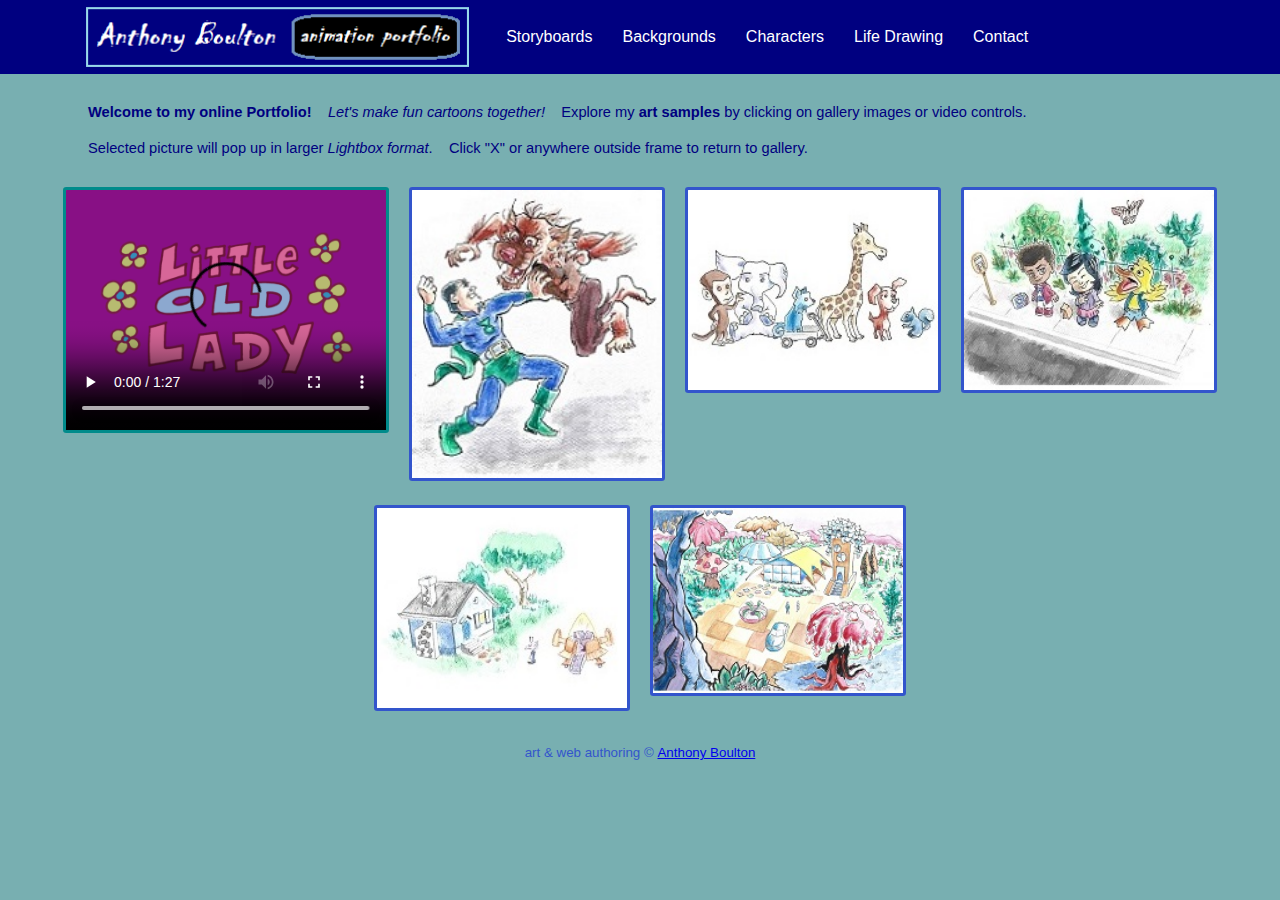
<file: index.html>
<!DOCTYPE html>
<html lang="en">
<head>

<!-- ******************************************************************** -->
<!-- ***********  C O N T E N T   C L A S S I F I C A T I O N  ********** -->
<!-- ******************************************************************** -->

	<title>Anthony Boulton - Animation Portfolio</title>

	<meta charset="utf-8"/>
	<meta http-equiv="X-UA-Compatible" content="IE=edge">
	<meta name="viewport" content="width=device-width, initial-scale=1.0">
	<META NAME="description" CONTENT="Animation Portfolio of Anthony Boulton">
	<META NAME="keywords" CONTENT="Portfolio, Animation">
	<META="robots" CONTENT="index,nofollow">

<!-- ******************************************************************** -->
<!-- *************  C A S C A D I N G   S T Y L E S H E E T  ************ -->
<!-- ******************************************************************** -->
	<link href="css/agb.css" rel="stylesheet" type="text/css">

<!-- ******************************************************************** -->
<!-- **************  L I G H T B O X 2   L I B R A R I E S  ************* -->
<!-- ******************************************************************** -->
	<link href="css/lightbox.min.css" rel="stylesheet" type="text/css">

</head>

<!--<a name="top"></a>-->

<!-- ******************************************************************** -->
<!-- *****************************  M E N U  **************************** -->
<!-- ******************************************************************** -->

<body>
	<!-- burger button for mobile screen header -->
	<!--
	<div class="mobile-menu-btn">
		<img src="menu/menu-burger.png" alt="Mobile Menu Button">
	</div>
	-->
	<div class="mobile-menu">
		<div class="mobile-menu-logo" >
			<a href="index.html">
				<img src="menu/agb_logo_3000.png" alt="Animation Portfolio of Anthony Boulton">
			</a>
		</div>
		<!-- 
		<div class="mobile-menu-btn">
			<img src="menu/menu-burger.png" alt="Mobile Menu Button">
		</div>
		-->
		<!-- prepare mobile header for toggle animation (see file 'agb.css') -->
		<div class="mobile-toggle">
			<span class="mobile-bar"></span>
			<span class="mobile-bar"></span>
			<span class="mobile-bar"></span>
		</div>
	</div>

	<!-- regular website header -->
	<header class="header-main">
		<nav>
			<!-- separate logo from navigation menu so can isolate for mobile screen coding -->
			<div class="logo" >
				<a href="#">
					<img src="menu/agb_logo_3000.png" alt="Animation Portfolio of Anthony Boulton">
				</a>					
			</div>
			<!-- unordered list for navigation menu using CSS -->
			<ul>			
				<li><a href="stryb.html">Storyboards</a></li>
				<li><a href="bckgd.html">Backgrounds</a></li>
				<li><a href="chard.html">Characters</a></li>
				<li><a href="lifed.html">Life Drawing</a></li>				
				<li><a href="cntct.html">Contact</a></li>
				<!-- *** online tutor, Dani Krossing, uses dropdown menu under one nav item "gallery" -->
				<!-- *** go see Youtube video: "Easy Responsive Dropdown Navigation for Beginners with HTML & CSS" -->
			</ul>
		</nav>
		<!--<div class="header-main-sm"></div>  social media section -->
	</header>

<!-- 123456789012345678901234567890123**321098765432109876543210987654321 -->
<!-- ******************************************************************** -->
<!-- **************  P O R T F O L I O   D I R E C T I O N  ************* -->
<!-- ******************************************************************** -->

	<!-- Blurb -->
	<section class="section-body">		
		<h4>
			Welcome to my online Portfolio!
			&nbsp;&nbsp;
			<i class="tilt-face">Let's make fun cartoons together!</i>
			&nbsp;&nbsp;
			<i class="norm-face">Explore my <b>art samples</b> by clicking on gallery images or video controls.</i>
		</h4>		
		<!--
		<table>
			<tr>
				<td class="bold-face">
					Welcome to my online Portfolio!
				</td>
				<td class="norm-face">
					Explore my samples by clicking on gallery images.
				</td>
			</tr>
			<tr>			
				<td class="norm-face">
					Selected picture will pop up in larger Lightbox format.
					&nbsp;&nbsp;
				</td>
				<td class="norm-face">
					Click outside frame to return to gallery.
					&nbsp;&nbsp;
				</td>					
				<td class="tilt-face">
					Let's make fun cartoons together!
				</td>
			</tr>
		</table>
		-->
		<p>		
			Selected picture will pop up in larger <i>Lightbox format</i>.
			&nbsp;&nbsp;			
			Click "X" or anywhere outside frame to return to gallery.
			&nbsp;&nbsp;
		</p>
		<!-- <br> -->
	</section>	

<!-- ******************************************************************** -->
<!-- ********************  I M A G E   G A L L E R Y  ******************* -->
<!-- ******************************************************************** -->  

<!-- Main Gallery -->	
	<div class="container">
		<div class="gallery">
			<!-- autoplay mute -->
			<!--   <source src="videos/lolcmpr.webm" type="video/webm"> -->
			<!--    "videos/lolcmpr2.mp4" is compressed 480x360 file -->
			<!--   <source src="videos/lolcmpr.mp4" type="video/mp4"> -->
			<!-- <a href="videos/lolcmpr.mp4">Download the video</a> instead. -->
			<!-- M4V file duplicates MP4 file;  code hack for Apple iPAD; videos/lolcmpr2.m4v" type="video/x-m4v -->
			<!-- cmpr3 is HVEC libx265; iPAD -->
			<video class="cartoon" width="320" height="240" playsinline controls="true" poster="videos/loltitle.png">
				<source src="videos/lolcmpr3.mp4" type="video/mp4">
				<source src="videos/lolcmpr2.mp4" type="video/mp4">
				Your browser does not support HTML5 video.  				
			</video>
			<a href="art/hvw_fc.jpg" data-lightbox="artwork" data-title="superhero vs werewolf"><img src="art/hvw_sm_fc.jpg" alt="superhero vs werewolf"></a>			
			<a href="art/zoo_fc.jpg" data-lightbox="artwork" data-title="cute animals"><img src="art/zoo_sm_fc.jpg" alt="cute animals"></a>
			<a href="art/sks_fc.jpg" data-lightbox="artwork" data-title="school bus stop"><img src="art/sks_sm_fc.jpg"></a>
			<a href="art/ufo_fc.jpg" data-lightbox="artwork" data-title="ufo on front lawn"><img src="art/ufo_sm_fc.jpg" alt="ufo on front lawn"></a>
			<!-- <a href="art/vif_bw.jpg" data-lightbox="artwork" data-title="village in forest B&W"><img src="art/vif_sm_bw.jpg" alt="village in forest B&W"></a> -->
			<a href="art/vif_fc.jpg" data-lightbox="artwork" data-title="village in forest"><img src="art/vif_sm_fc.jpg" alt="village in forest"></a>
			<!-- <a href="art/fcs_bw.jpg" data-lightbox="artwork" data-title="future cityscape"><img src="art/fcs_sm_bw.jpg" alt="future cityscape"></a> -->			
		</div>
	</div>


<!-- ******************************************************************** -->
<!-- *************************  C R E D I T S  ************************** -->
<!-- ******************************************************************** -->

<!-- <br> -->
<footer>
	<p id="cByline">
		art & web authoring &copy;
		<a href="cntct.html">Anthony Boulton</a>
	</p>
</footer>

<!-- 123456789012345678901234567890123**321098765432109876543210987654321 -->
<!-- ******************************************************************** -->
<!-- ******  O V E R R I D E   L I G H T B O X 2  D E F A U L T S  ****** -->
<!-- ******************************************************************** -->
	
	<script src="js/lightbox-plus-jquery.min.js" >
			lightbox.option({
				'positionFromTop': 200,
				'wrapAround': true,
				'disableScrolling': true
			})
	</script>

<!-- ******************************************************************** -->
<!-- *******  M O B I L E   N A V I G A T I O N   H A N D L I N G  ****** -->
<!-- ******************************************************************** -->
 
	<script src="js/mobile-nav.js" ></script>

</body>

</html>
</file>
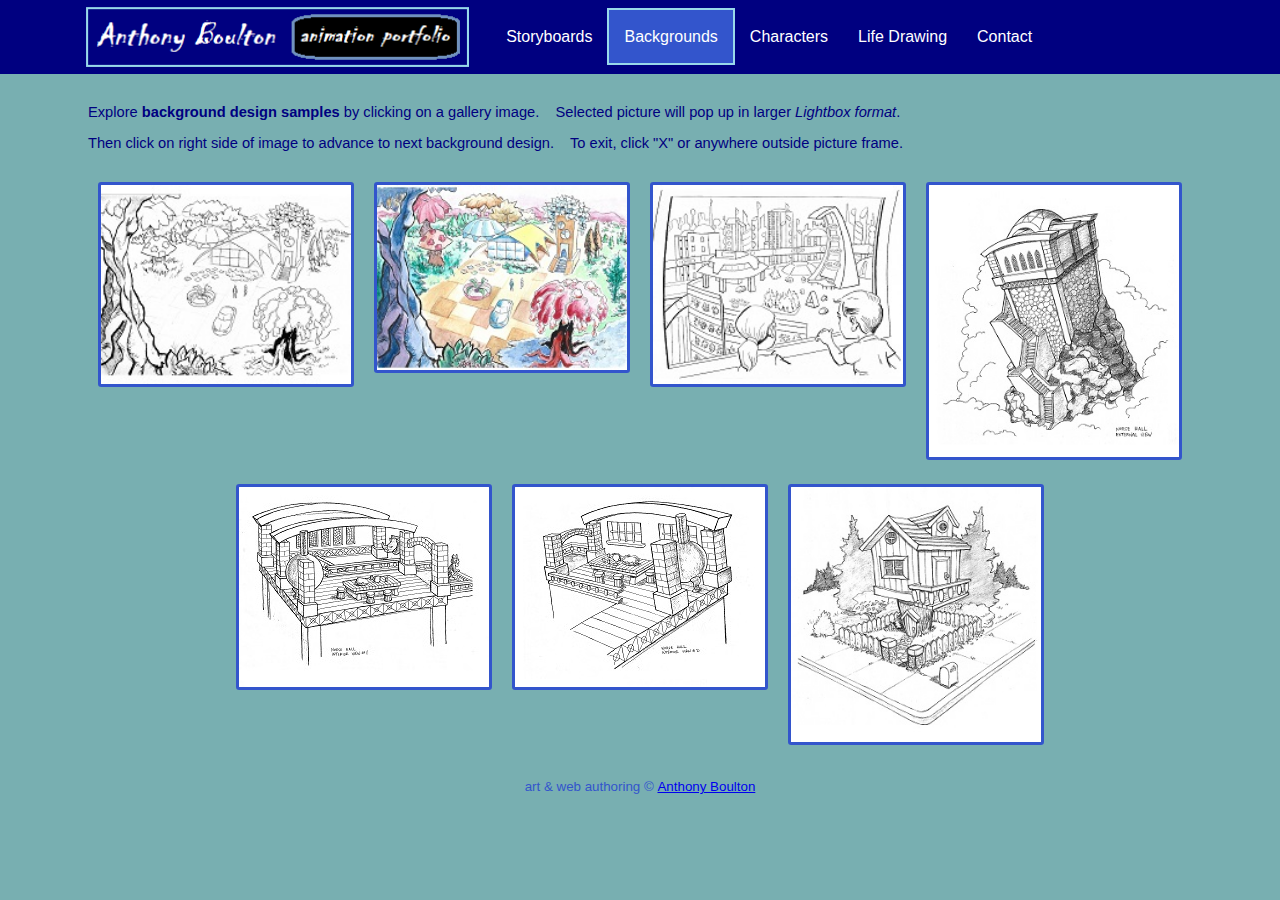
<file: bckgd.html>
<!DOCTYPE html><html lang="en">

<head>

<!-- ******************************************************************** -->
<!-- ***********  C O N T E N T   C L A S S I F I C A T I O N  ********** -->
<!-- ******************************************************************** -->

<title>Anthony Boulton - Background Designs</title>

	<meta charset="utf-8"/>
	<meta http-equiv="X-UA-Compatible" content="IE=edge">
	<meta name="viewport" content="width=device-width, initial-scale=1.0">
	<META NAME="description" CONTENT="Background Designs of Anthony Boulton">
	<META NAME="keywords" CONTENT="Portfolio, Background Designs">
	<META="robots" CONTENT="index,nofollow">

<!-- ******************************************************************** -->
<!-- *************  C A S C A D I N G   S T Y L E S H E E T  ************ -->
<!-- ******************************************************************** -->
	<link href="css/agb.css" rel="stylesheet" type="text/css">

<!-- ******************************************************************** -->
<!-- **************  L I G H T B O X 2   L I B R A R I E S  ************* -->
<!-- ******************************************************************** -->
	<link href="css/lightbox.min.css" rel="stylesheet" type="text/css">

<!--<a name="top"></a>-->

<!-- ******************************************************************** -->
<!-- *****************************  M E N U  **************************** -->
<!-- ******************************************************************** -->

<body>
	<!-- burger button for mobile screen header -->
	<!--
	<div class="mobile-menu-btn">
		<img src="menu/menu-burger.png" alt="Mobile Menu Button">
	</div>
	-->
	<div class="mobile-menu">
		<div class="mobile-menu-logo" >
			<a href="index.html">
				<img src="menu/agb_logo_3000.png" alt="Animation Portfolio of Anthony Boulton">
			</a>
		</div>
		<!-- 
		<div class="mobile-menu-btn">
			<img src="menu/menu-burger.png" alt="Mobile Menu Button">
		</div>
		-->
		<!-- prepare mobile header for toggle animation (see file 'agb.css') -->
		<div class="mobile-toggle">
			<span class="mobile-bar"></span>
			<span class="mobile-bar"></span>
			<span class="mobile-bar"></span>
		</div>
	</div>

	<!-- regular website header -->
	<header class="header-main">
		<nav>
			<!-- separate logo from navigation menu so can isolate for mobile screen coding -->
			<div class="logo" >
				<a href="index.html">
					<img src="menu/agb_logo_3000.png" alt="Animation Portfolio of Anthony Boulton">
				</a>					
			</div>
			<!-- unordered list for navigation menu using CSS -->
			<ul>			
				<li><a href="stryb.html">Storyboards</a></li>
				<li><a id="HomeLink" href="bckgd.html">Backgrounds</a></li>
				<li><a href="chard.html">Characters</a></li>
				<li><a href="lifed.html">Life Drawing</a></li>				
				<li><a href="cntct.html">Contact</a></li>
				<!-- *** online tutor, Dani Krossing, uses dropdown menu under one nav item "gallery" -->
				<!-- *** go see Youtube video: "Easy Responsive Dropdown Navigation for Beginners with HTML & CSS" -->
			</ul>
		</nav>
		<!--<div class="header-main-sm"></div>  social media section -->
	</header>

<!-- 123456789012345678901234567890123**321098765432109876543210987654321 -->
<!-- ******************************************************************** -->
<!-- **************  B A C K G R O U N D   D E S I G N S   ************** -->
<!-- ******************************************************************** -->

	<!-- Blurb -->
	<section class="section-body">	
		<p>
			Explore <b>background design samples</b> by clicking on a gallery image.
			&nbsp;&nbsp;
			Selected picture will pop up in larger <i>Lightbox format</i>.
		</p>
		<p>
			Then click on right side of image to advance to next background design.
			&nbsp;&nbsp;
			To exit, click "X" or anywhere outside picture frame.
		</p>
		<!-- <br> -->
	</section>		

<!-- ******************************************************************** -->
<!-- ********************  I M A G E   G A L L E R Y  ******************* -->
<!-- ******************************************************************** -->  
<!--<table>-->
<!-- PUT IN ARTTYPE DIV CLASS -->

<section>
	<div class="container">
		<div class="gallery">
			<a href="art/vif_bw.jpg" data-lightbox="artwork" data-title="village in forest B&W"><img src="art/vif_sm_bw.jpg" alt="village in forest B&W"></a>
			<a href="art/vif_fc.jpg" data-lightbox="artwork" data-title="village in forest"><img src="art/vif_sm_fc.jpg" alt="village in forest"></a>
			<a href="art/fcs_bw.jpg" data-lightbox="artwork" data-title="future cityscape"><img src="art/fcs_sm_bw.jpg" alt="future cityscape"></a>
			<a href="art/nhe_bw.jpg" data-lightbox="artwork" data-title="norse hall exterior"><img src="art/nhe_sm_bw.jpg" alt="norse hall exterior"></a>
			<a href="art/ni1_bw.jpg" data-lightbox="artwork" data-title="norse hall interior 1"><img src="art/ni1_sm_bw.jpg" alt="norse hall interior 1"></a>
			<a href="art/ni2_bw.jpg" data-lightbox="artwork" data-title="norse hall interior 2"><img src="art/ni2_sm_bw.jpg" alt="norse hall interior 2"></a>			
			<a href="art/bth_bw.jpg" data-lightbox="artwork" data-title="treehouse exterior"><img src="art/bth_sm_bw.jpg" alt="treehouse exterior"></a>
		  <!--
			<a href="art/ri1_bw.jpg" data-lightbox="artwork" data-title="office interior 1"><img src="art/ri1_sm_bw.jpg" alt="office interior 1"></a>
			<a href="art/ri2_bw.jpg" data-lightbox="artwork" data-title="office interior 2"><img src="art/ri2_sm_bw.jpg" alt="office interior 2"></a>
		  -->
		</div>
	</div>
</section>

<!-- ******************************************************************** -->
<!-- *************************  C R E D I T S  ************************** -->
<!-- ******************************************************************** -->

<!-- <br> -->
<footer>
	<p id="cByline">
		art & web authoring &copy;
		<a href="cntct.html">Anthony Boulton</a>
	</p>
</footer>
	
<!-- 123456789012345678901234567890123**321098765432109876543210987654321 -->	
<!-- ******************************************************************** -->
<!-- ******  O V E R R I D E   L I G H T B O X 2  D E F A U L T S  ****** -->
<!-- ******************************************************************** -->

	<script src="js/lightbox-plus-jquery.min.js" >
			lightbox.option({
				'positionFromTop': 200,
				'wrapAround': true,
				'disableScrolling': true
			})
	</script>

<!-- ******************************************************************** -->
<!-- *******  M O B I L E   N A V I G A T I O N   H A N D L I N G  ****** -->
<!-- ******************************************************************** -->

	<script src="js/mobile-nav.js" ></script>

</body>
	
</html>
</file>
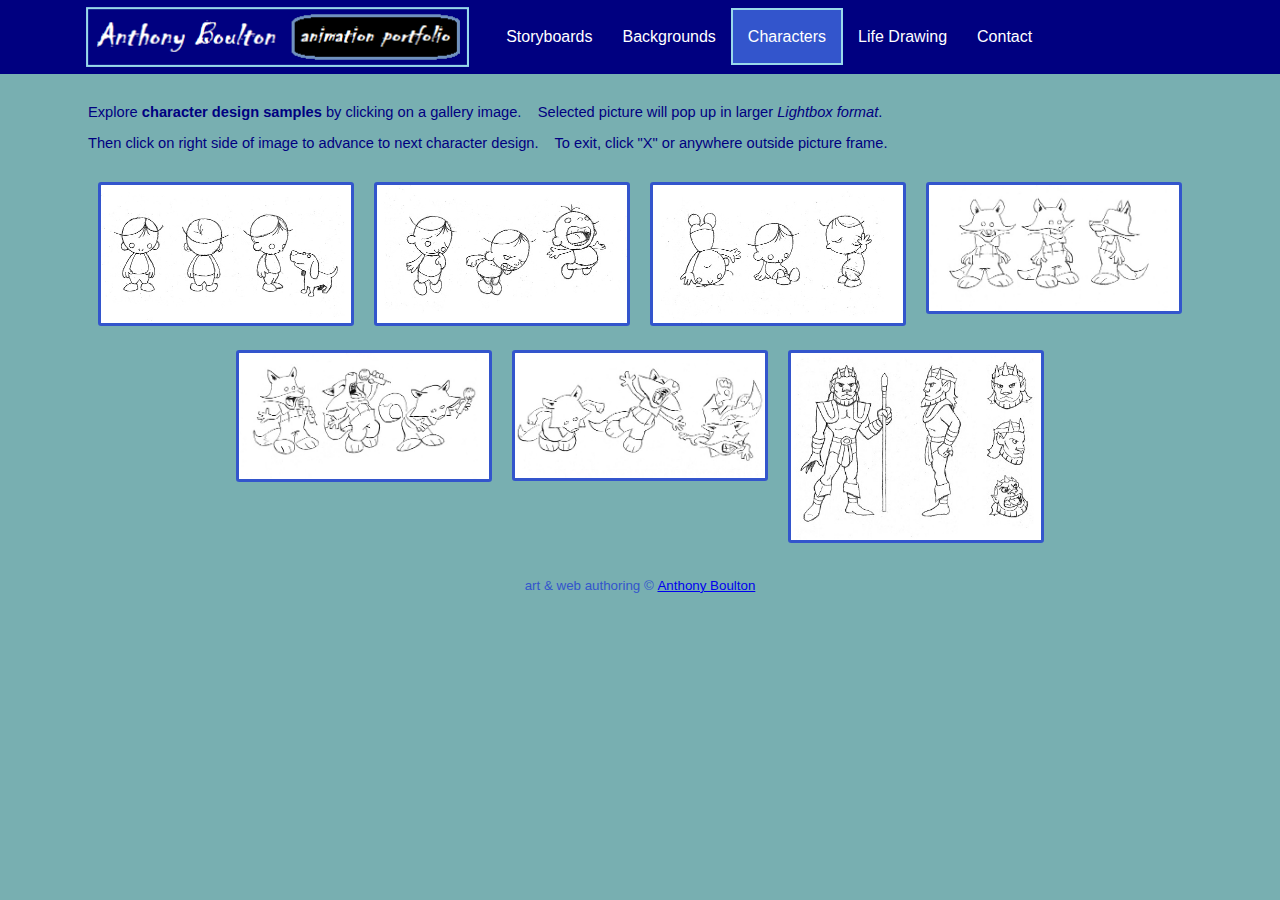
<file: chard.html>
<!DOCTYPE html>
<html lang="en">
<head>

<!-- ******************************************************************** -->
<!-- ***********  C O N T E N T   C L A S S I F I C A T I O N  ********** -->
<!-- ******************************************************************** -->

<title>Anthony Boulton - Character Designs</title>

	<meta charset="utf-8"/>
	<meta http-equiv="X-UA-Compatible" content="IE=edge">
	<meta name="viewport" content="width=device-width, initial-scale=1.0">
	<META NAME="description" CONTENT="Character Designs of Anthony Boulton">
	<META NAME="keywords" CONTENT="Portfolio, Character Designs">
	<META="robots" CONTENT="index,nofollow">

<!-- ******************************************************************** -->
<!-- *************  C A S C A D I N G   S T Y L E S H E E T  ************ -->
<!-- ******************************************************************** -->
	<link href="css/agb.css" rel="stylesheet" type="text/css">

<!-- ******************************************************************** -->
<!-- **************  L I G H T B O X 2   L I B R A R I E S  ************* -->
<!-- ******************************************************************** -->
	<link href="css/lightbox.min.css" rel="stylesheet" type="text/css">

</head>

<!--<a name="top"></a>-->

<!-- ******************************************************************** -->
<!-- *****************************  M E N U  **************************** -->
<!-- ******************************************************************** -->

<body>
	<!-- burger button for mobile screen header -->
	<!--
	<div class="mobile-menu-btn">
		<img src="menu/menu-burger.png" alt="Mobile Menu Button">
	</div>
	-->
	<div class="mobile-menu">
		<div class="mobile-menu-logo" >
			<a href="index.html">
				<img src="menu/agb_logo_3000.png" alt="Animation Portfolio of Anthony Boulton">
			</a>
		</div>
		<!-- 
		<div class="mobile-menu-btn">
			<img src="menu/menu-burger.png" alt="Mobile Menu Button">
		</div>
		-->
		<!-- prepare mobile header for toggle animation (see file 'agb.css') -->
		<div class="mobile-toggle">
			<span class="mobile-bar"></span>
			<span class="mobile-bar"></span>
			<span class="mobile-bar"></span>
		</div>
	</div>

	<!-- regular website header -->
	<header class="header-main">
		<nav>
			<!-- separate logo from navigation menu so can isolate for mobile screen coding -->
			<div class="logo" >
				<a href="index.html">
					<img src="menu/agb_logo_3000.png" alt="Animation Portfolio of Anthony Boulton">
				</a>					
			</div>
			<!-- unordered list for navigation menu using CSS -->
			<ul>			
				<li><a href="stryb.html">Storyboards</a></li>
				<li><a href="bckgd.html">Backgrounds</a></li>
				<li><a id="HomeLink" href="chard.html">Characters</a></li>
				<li><a href="lifed.html">Life Drawing</a></li>				
				<li><a href="cntct.html">Contact</a></li>
				<!-- *** online tutor, Dani Krossing, uses dropdown menu under one nav item "gallery" -->
				<!-- *** go see Youtube video: "Easy Responsive Dropdown Navigation for Beginners with HTML & CSS" -->
			</ul>
		</nav>
		<!--<div class="header-main-sm"></div>  social media section -->
	</header>

<!-- 123456789012345678901234567890123**321098765432109876543210987654321 -->
<!-- ******************************************************************** -->
<!-- ***************  C H A R A C T E R   D E S I G N S   *************** -->
<!-- ******************************************************************** -->

	<!-- Blurb -->
	<section class="section-body">
		<p>
			Explore <b>character design samples</b> by clicking on a gallery image.
			&nbsp;&nbsp;
			Selected picture will pop up in larger <i>Lightbox format</i>.
		</p>
		<p>
			Then click on right side of image to advance to next character design.
			&nbsp;&nbsp;
			To exit, click "X" or anywhere outside picture frame.
		</p>
		<!-- <br> -->
	</section>

<!-- ******************************************************************** -->
<!-- ********************  I M A G E   G A L L E R Y  ******************* -->
<!-- ******************************************************************** -->  
<!--<table>-->
<!-- PUT IN ARTTYPE DIV CLASS -->

<section>
	<div class="container">
		<div class="gallery">
			<a href="art/by1_bw.jpg" data-lightbox="character" data-title="toddler poses 1"><img src="art/by1_sm_bw.jpg" alt="toddler poses 1"></a>
			<a href="art/by2_bw.jpg" data-lightbox="character" data-title="toddler poses 2"><img src="art/by2_sm_bw.jpg" alt="toddler poses 2"></a>
			<a href="art/by3_bw.jpg" data-lightbox="character" data-title="toddler poses 3"><img src="art/by3_sm_bw.jpg" alt="toddler poses 3"></a>			
			<a href="art/rf1_bw.jpg" data-lightbox="character" data-title="red fox poses 1"><img src="art/rf1_sm_bw.jpg" alt="red fox poses 1"></a>
			<a href="art/rf2_bw.jpg" data-lightbox="character" data-title="red fox poses 2"><img src="art/rf2_sm_bw.jpg" alt="red fox poses 2"></a>
			<a href="art/rf3_bw.jpg" data-lightbox="character" data-title="red fox poses 3"><img src="art/rf3_sm_bw.jpg" alt="red fox poses 3"></a>
			<a href="art/lnx_bw.jpg" data-lightbox="character" data-title="Lionex poses"><img src="art/lnx_sm_bw.jpg" alt="Lionex poses"></a>
		</div>
	</div>
</section>
	
<!-- ******************************************************************** -->
<!-- *************************  C R E D I T S  ************************** -->
<!-- ******************************************************************** -->

<!-- <br> -->
<footer>
	<p id="cByline">
		art & web authoring &copy;
		<a href="cntct.html">Anthony Boulton</a>
	</p>
</footer>

<!-- 123456789012345678901234567890123**321098765432109876543210987654321 -->
<!-- ******************************************************************** -->
<!-- ******  O V E R R I D E   L I G H T B O X 2  D E F A U L T S  ****** -->
<!-- ******************************************************************** -->

	<script src="js/lightbox-plus-jquery.min.js" >
			lightbox.option({
				'positionFromTop': 200,
				'wrapAround': true,
				'disableScrolling': true
			})
	</script>

<!-- ******************************************************************** -->
<!-- *******  M O B I L E   N A V I G A T I O N   H A N D L I N G  ****** -->
<!-- ******************************************************************** -->

	<script src="js/mobile-nav.js" ></script>

</body>

</html>
</file>
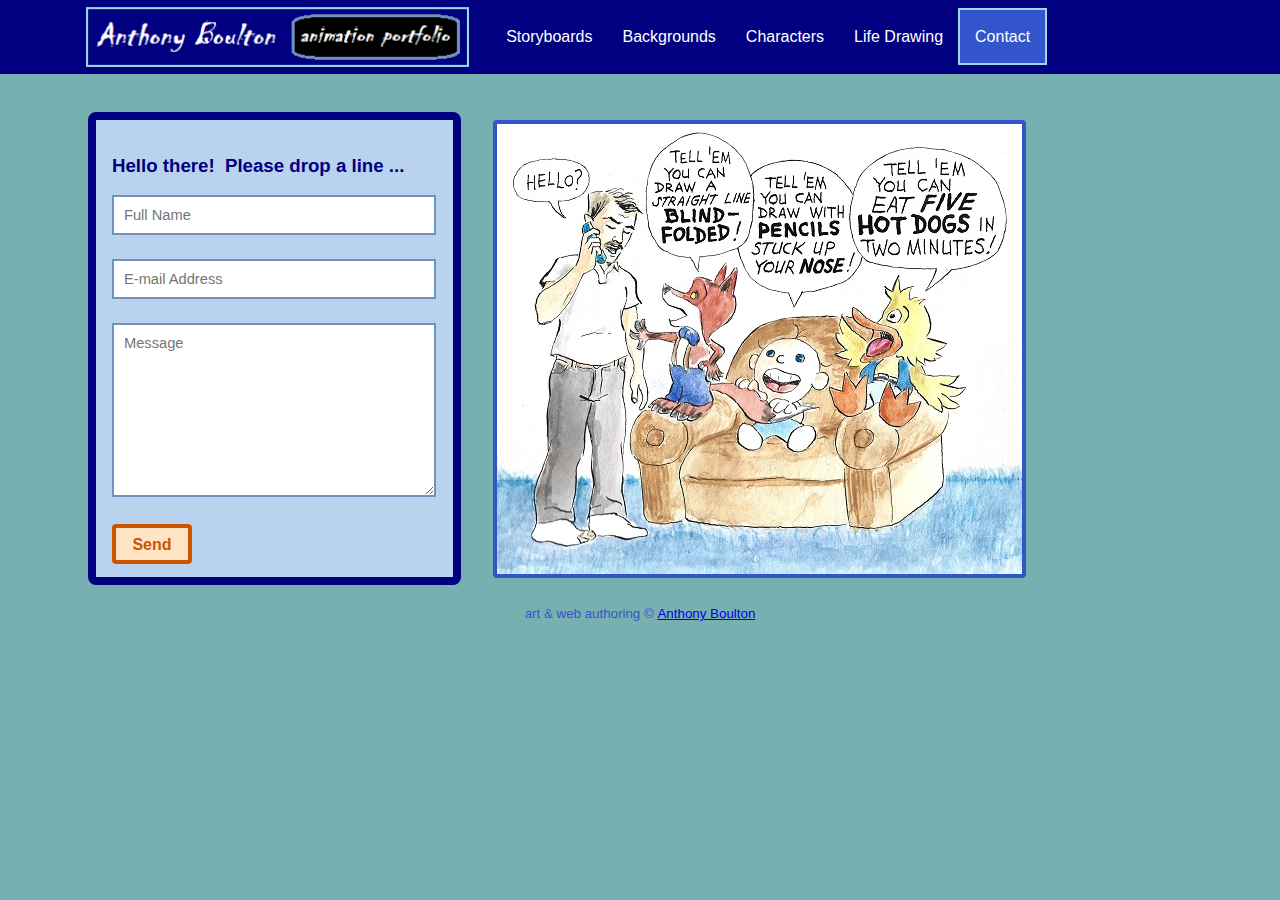
<file: cntct.html>
<!DOCTYPE html>
<html lang="en">
<head>

<!-- ******************************************************************** -->
<!-- ***********  C O N T E N T   C L A S S I F I C A T I O N  ********** -->
<!-- ******************************************************************** -->

<title>Anthony Boulton - Contact Artist</title>

	<meta charset="utf-8"/>
	<meta http-equiv="X-UA-Compatible" content="IE=edge">
	<meta name="viewport" content="width=device-width, initial-scale=1.0">
	<META NAME="description" CONTENT="Life Drawing of Anthony Boulton">
	<META NAME="keywords" CONTENT="Portfolio, Life Drawing">
	<META="robots" CONTENT="index,nofollow">

<!-- ******************************************************************** -->
<!-- *************  C A S C A D I N G   S T Y L E S H E E T  ************ -->
<!-- ******************************************************************** -->
	<link href="css/agb.css" rel="stylesheet" type="text/css">

</head>

<!-- <a name="top"></a> -->

<!-- ******************************************************************** -->
<!-- *****************************  M E N U  **************************** -->
<!-- ******************************************************************** -->

<body>
	<!-- burger button for mobile screen header -->
	<!--
	<div class="mobile-menu-btn">
		<img src="menu/menu-burger.png" alt="Mobile Menu Button">
	</div>
	-->
	<div class="mobile-menu">
		<div class="mobile-menu-logo" >
			<a href="index.html">
				<img src="menu/agb_logo_3000.png" alt="Animation Portfolio of Anthony Boulton">
			</a>
		</div>
		<!-- 
		<div class="mobile-menu-btn">
			<img src="menu/menu-burger.png" alt="Mobile Menu Button">
		</div>
		-->
		<!-- prepare mobile header for toggle animation (see file 'agb.css') -->
		<div class="mobile-toggle">
			<span class="mobile-bar"></span>
			<span class="mobile-bar"></span>
			<span class="mobile-bar"></span>
		</div>
	</div>

	<!-- regular website header -->
	<header class="header-main">
		<nav>
			<!-- separate logo from navigation menu so can isolate for mobile screen coding -->
			<div class="logo" >
				<a href="index.html">
					<img src="menu/agb_logo_3000.png" alt="Animation Portfolio of Anthony Boulton">
				</a>					
			</div>
			<!-- unordered list for navigation menu using CSS -->
			<ul>			
				<li><a href="stryb.html">Storyboards</a></li>
				<li><a href="bckgd.html">Backgrounds</a></li>
				<li><a href="chard.html">Characters</a></li>
				<li><a href="lifed.html">Life Drawing</a></li>				
				<li><a id="HomeLink" href="cntct.html">Contact</a></li>
				<!-- *** online tutor, Dani Krossing, uses dropdown menu under one nav item "gallery" -->
				<!-- *** go see Youtube video: "Easy Responsive Dropdown Navigation for Beginners with HTML & CSS" -->
			</ul>
		</nav>
		<!--<div class="header-main-sm"></div>  social media section -->
	</header>

<!-- 123456789012345678901234567890123**321098765432109876543210987654321 -->
<!-- ******************************************************************** -->
<!-- *******************  C O N T A C T   A R T I S T  ****************** -->
<!-- ******************************************************************** -->

	<section class="section-body">
		<div class="contact-body">
			<div class="contact-box"> 
				<!-- Old Form Action via Formspree;  It did not allow free transfer back to "Thank You" page -->
				<!-- <form action="https://formspree.io/f/xblrpjgl" method="POST"> -->
				<form action="https://formsubmit.co/edb53b7b470185788bc2db30e1184245" method="POST" />
					<h3 class="contactHdr">Hello there!&nbsp;&nbsp;Please drop a line ...</h3>
					<input class="contactArea" type="text" name="name" placeholder="Full Name" required />															
					<input class="contactArea" type="email" name="email" placeholder="E-mail Address" required />
					<textarea class="contactArea" id="contactMsg" name="message" placeholder="Message" required></textarea>
					<br>
					<button class="contactBtn" type="submit">Send</button>

					<!-- Go to "Thank You" page following form input validation (must be hosted page) -->
					<input type="hidden" name="_next" value="https://anthonyboulton.com/cnthx.html"/>

					<!-- Don't require user to endure reCAPTCHA -->
					<input type="hidden" name="_captcha" value="false">
				</form>							
				<!--
				<p class="contactOK">Input validated by third-party <i>Formspree</i>.</p>
				<p>&nbsp;</p>
				-->
			</div>
			<div class="contact-pic">
				<img src="art/cpg_fc.jpg" alt="Image of Artist and his Characters">
			</div>
		</div>		
	</section>

<!-- ******************************************************************** -->
<!-- *************************  C R E D I T S  ************************** -->
<!-- ******************************************************************** -->

<footer>
	<p id="cByline">
		art & web authoring &copy;
		<a href="#">Anthony Boulton</a>
	</p>
</footer>

<!-- 123456789012345678901234567890123**321098765432109876543210987654321 -->
<!-- ******************************************************************** -->
<!-- *******  M O B I L E   N A V I G A T I O N   H A N D L I N G  ****** -->
<!-- ******************************************************************** -->
 
	<script src="js/mobile-nav.js" ></script>

</body>

</html>
</file>
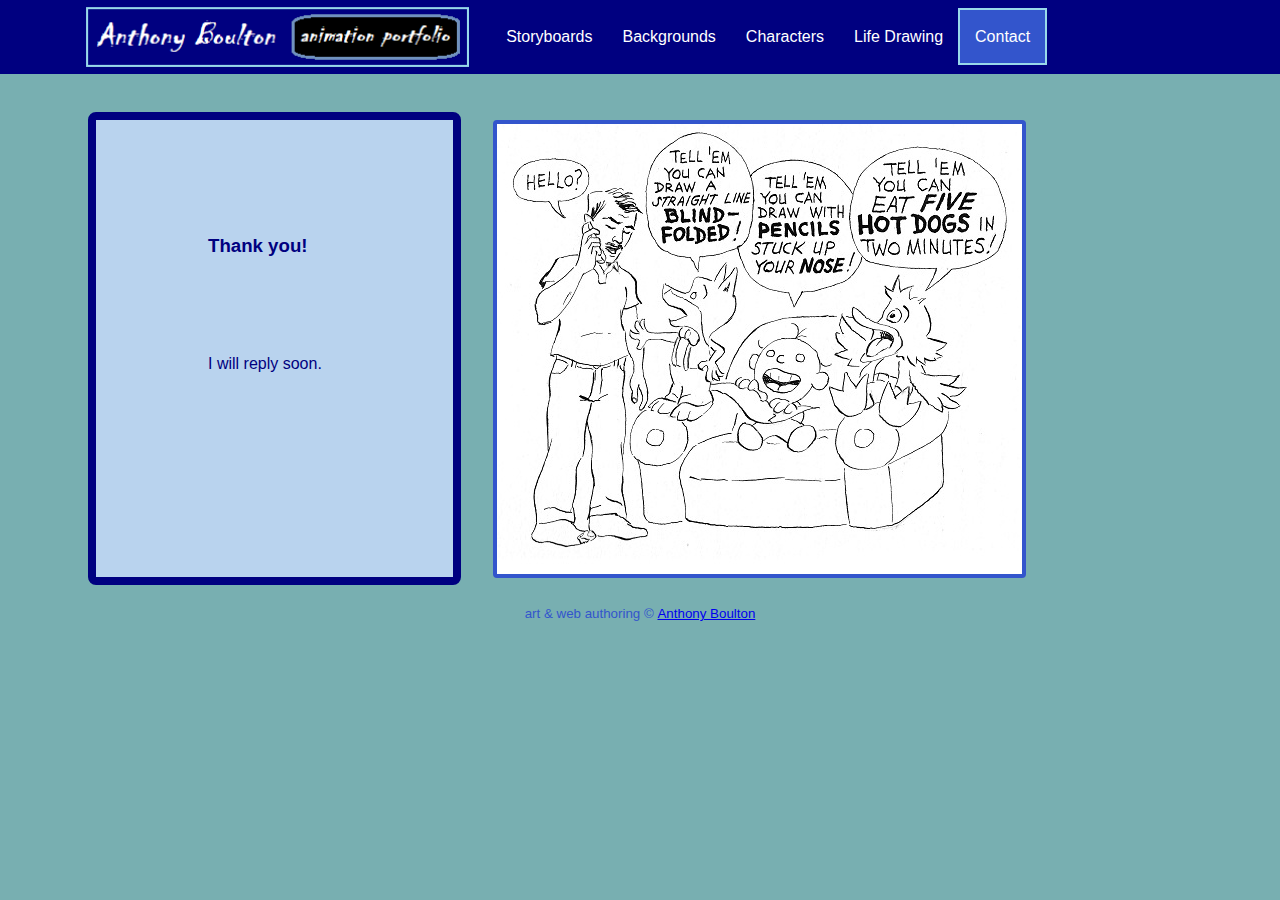
<file: cnthx.html>
<!DOCTYPE html><html lang="en">

<head>

<!-- ******************************************************************** -->
<!-- ***********  C O N T E N T   C L A S S I F I C A T I O N  ********** -->
<!-- ******************************************************************** -->

<title>Anthony Boulton - Contact Thanks</title>

	<meta charset="utf-8"/>
	<meta http-equiv="X-UA-Compatible" content="IE=edge">
	<meta name="viewport" content="width=device-width, initial-scale=1.0">
	<META NAME="description" CONTENT="Life Drawing of Anthony Boulton">
	<META NAME="keywords" CONTENT="Portfolio, Life Drawing">
	<META="robots" CONTENT="index,nofollow">

<!-- ******************************************************************** -->
<!-- *************  C A S C A D I N G   S T Y L E S H E E T  ************ -->
<!-- ******************************************************************** -->
	<link href="css/agb.css" rel="stylesheet" type="text/css">

</head>

<!-- <a name="top"></a> -->

<!-- ******************************************************************** -->
<!-- *****************************  M E N U  **************************** -->
<!-- ******************************************************************** -->

<body>
	<!-- burger button for mobile screen header -->
	<!--
	<div class="mobile-menu-btn">
		<img src="menu/menu-burger.png" alt="Mobile Menu Button">
	</div>
	-->
	<div class="mobile-menu">
		<div class="mobile-menu-logo" >
			<a href="index.html">
				<img src="menu/agb_logo_3000.png" alt="Animation Portfolio of Anthony Boulton">
			</a>
		</div>
		<!-- 
		<div class="mobile-menu-btn">
			<img src="menu/menu-burger.png" alt="Mobile Menu Button">
		</div>
		-->
		<!-- prepare mobile header for toggle animation (see file 'agb.css') -->
		<div class="mobile-toggle">
			<span class="mobile-bar"></span>
			<span class="mobile-bar"></span>
			<span class="mobile-bar"></span>
		</div>
	</div>

	<!-- regular website header -->
	<header class="header-main">
		<nav>
			<!-- separate logo from navigation menu so can isolate for mobile screen coding -->
			<div class="logo" >
				<a href="index.html">
					<img src="menu/agb_logo_3000.png" alt="Animation Portfolio of Anthony Boulton">
				</a>					
			</div>
			<!-- unordered list for navigation menu using CSS -->
			<ul>			
				<li><a href="stryb.html">Storyboards</a></li>
				<li><a href="bckgd.html">Backgrounds</a></li>
				<li><a href="chard.html">Characters</a></li>
				<li><a href="lifed.html">Life Drawing</a></li>				
				<li><a id="HomeLink" href="cntct.html">Contact</a></li>
				<!-- *** online tutor, Dani Krossing, uses dropdown menu under one nav item "gallery" -->
				<!-- *** go see Youtube video: "Easy Responsive Dropdown Navigation for Beginners with HTML & CSS" -->
			</ul>
		</nav>
		<!--<div class="header-main-sm"></div>  social media section -->
	</header>

<!-- 123456789012345678901234567890123**321098765432109876543210987654321 -->
<!-- ******************************************************************** -->
<!-- *******************  C O N T A C T   T H A N K S  ****************** -->
<!-- ******************************************************************** -->

	<section class="section-body">
		<div class="contact-body">
			<div class="contact-box"> 
				<!--
				<form action="https://formspree.io/f/xblrpjgl" method="POST">		
					<input class="contactArea" type="text" name="Name" placeholder="Full Name" required />															
					<input class="contactArea" type="text" name="Email" placeholder="E-mail Address" required />
					<textarea class="contactArea" id="contactMsg" name="Message" placeholder="Message" required></textarea>
                    <button class="contactBtn" type="submit">Send</button>             	
				</form>
				<br>
				-->				
				<h3 class="contactThx">Thank you!</h3>
				<p class="contactOK">I will reply soon.</p>
			</div>
			<div class="contact-pic">
				<img src="art/cpg_bw.jpg" alt="Image of Artist and his Characters">
			</div>
		</div>
	</section>

<!-- ******************************************************************** -->
<!-- *************************  C R E D I T S  ************************** -->
<!-- ******************************************************************** -->

<footer>
	<p id="cByline">
		art & web authoring &copy;
		<a href="cntct.html">Anthony Boulton</a>
	</p>
</footer>

<!-- 123456789012345678901234567890123**321098765432109876543210987654321 -->
<!-- ******************************************************************** -->
<!-- *******  M O B I L E   N A V I G A T I O N   H A N D L I N G  ****** -->
<!-- ******************************************************************** -->
 
<script src="js/mobile-nav.js" ></script>

</body>

</html>
</file>
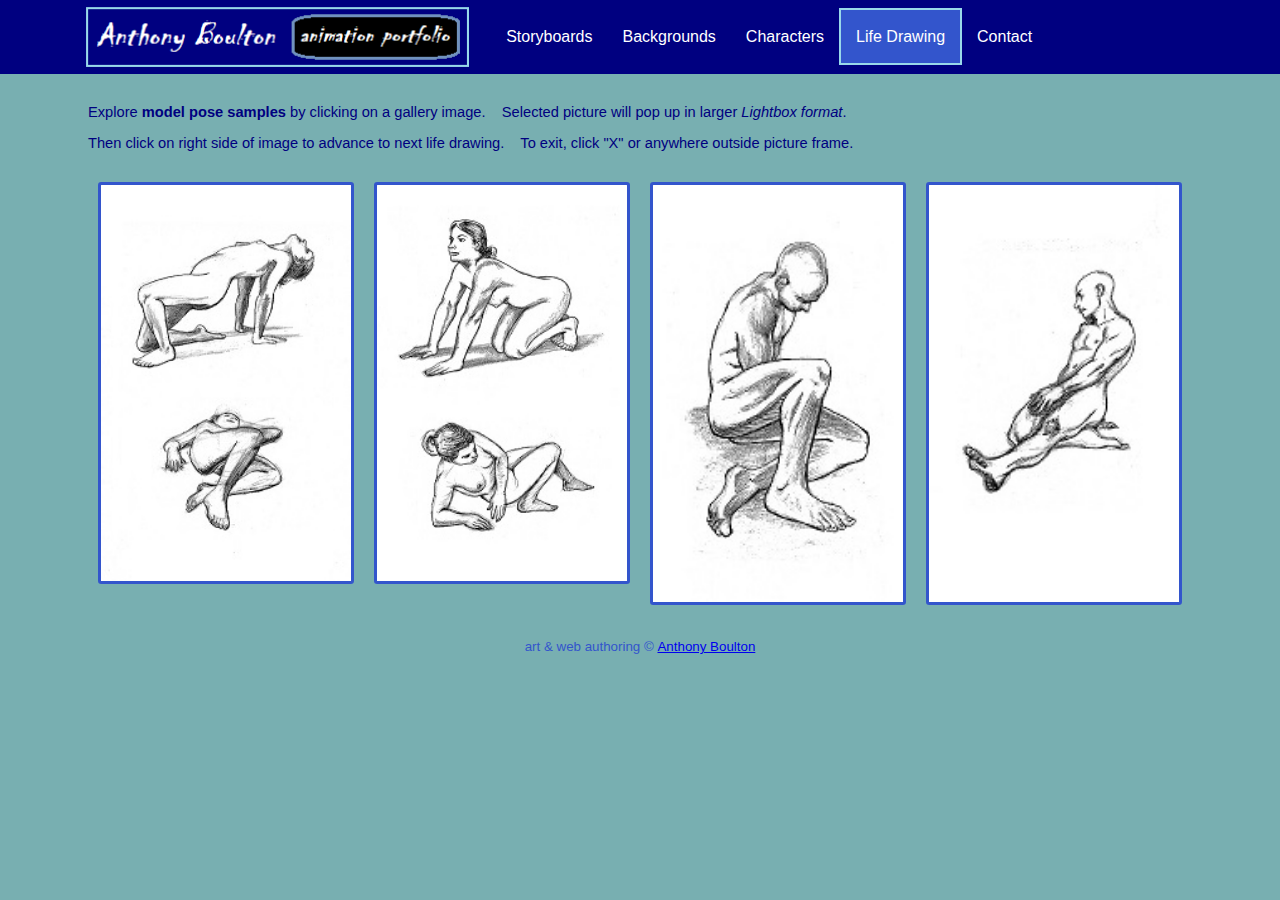
<file: lifed.html>
<!DOCTYPE html><html lang="en">

<head>

<!-- ******************************************************************** -->
<!-- ***********  C O N T E N T   C L A S S I F I C A T I O N  ********** -->
<!-- ******************************************************************** -->

<title>Anthony Boulton - Life Drawing</title>

	<meta charset="utf-8"/>
	<meta http-equiv="X-UA-Compatible" content="IE=edge">
	<meta name="viewport" content="width=device-width, initial-scale=1.0">
	<META NAME="description" CONTENT="Life Drawing of Anthony Boulton">
	<META NAME="keywords" CONTENT="Portfolio, Life Drawing">
	<META="robots" CONTENT="index,nofollow">

<!-- ******************************************************************** -->
<!-- *************  C A S C A D I N G   S T Y L E S H E E T  ************ -->
<!-- ******************************************************************** -->
	<link href="css/agb.css" rel="stylesheet" type="text/css">

<!-- ******************************************************************** -->
<!-- **************  L I G H T B O X 2   L I B R A R I E S  ************* -->
<!-- ******************************************************************** -->
	<link href="css/lightbox.min.css" rel="stylesheet" type="text/css">

</head>

<!-- <a name="top"></a> -->

<!-- ******************************************************************** -->
<!-- *****************************  M E N U  **************************** -->
<!-- ******************************************************************** -->

<body>
	<!-- burger button for mobile screen header -->
	<!--
	<div class="mobile-menu-btn">
		<img src="menu/menu-burger.png" alt="Mobile Menu Button">
	</div>
	-->
	<div class="mobile-menu">
		<div class="mobile-menu-logo" >
			<a href="index.html">
				<img src="menu/agb_logo_3000.png" alt="Animation Portfolio of Anthony Boulton">
			</a>
		</div>
		<!-- 
		<div class="mobile-menu-btn">
			<img src="menu/menu-burger.png" alt="Mobile Menu Button">
		</div>
		-->
		<!-- prepare mobile header for toggle animation (see file 'agb.css') -->
		<div class="mobile-toggle">
			<span class="mobile-bar"></span>
			<span class="mobile-bar"></span>
			<span class="mobile-bar"></span>
		</div>
	</div>

	<!-- regular website header -->
	<header class="header-main">
		<nav>
			<!-- separate logo from navigation menu so can isolate for mobile screen coding -->
			<div class="logo" >
				<a href="index.html">
					<img src="menu/agb_logo_3000.png" alt="Animation Portfolio of Anthony Boulton">
				</a>					
			</div>
			<!-- unordered list for navigation menu using CSS -->
			<ul>			
				<li><a href="stryb.html">Storyboards</a></li>
				<li><a href="bckgd.html">Backgrounds</a></li>
				<li><a href="chard.html">Characters</a></li>
				<li><a id="HomeLink" href="lifed.html">Life Drawing</a></li>				
				<li><a href="cntct.html">Contact</a></li>
				<!-- *** online tutor, Dani Krossing, uses dropdown menu under one nav item "gallery" -->
				<!-- *** go see Youtube video: "Easy Responsive Dropdown Navigation for Beginners with HTML & CSS" -->
			</ul>
		</nav>
		<!--<div class="header-main-sm"></div>  social media section -->
	</header>

<!-- 123456789012345678901234567890123**321098765432109876543210987654321 -->
<!-- ******************************************************************** -->
<!-- *******************  L I F E   D R A W I N G S   ******************* -->
<!-- ******************************************************************** -->

	<!-- Blurb -->
	<section class="section-body">
		<p>
			Explore <b>model pose samples</b> by clicking on a gallery image.
			&nbsp;&nbsp;
			Selected picture will pop up in larger <i>Lightbox format</i>.
		</p>
		<p>
			Then click on right side of image to advance to next life drawing.
			&nbsp;&nbsp;
			To exit, click "X" or anywhere outside picture frame.
		</p>
		<!-- <br> -->
	</section>

<!-- ******************************************************************** -->
<!-- ********************  I M A G E   G A L L E R Y  ******************* -->
<!-- ******************************************************************** -->  
<!--<table>-->
<!-- PUT IN ARTTYPE DIV CLASS -->

<section>
	<div class="container">
		<div class="gallery">
			<a href="art/yw1_bw.jpg" data-lightbox="art model" data-title="young woman arching back & lying down"><img src="art/yw1_sm_bw.jpg" alt="female poses 1"></a>
			<a href="art/yw2_bw.jpg" data-lightbox="art model" data-title="young woman kneeling & on side"><img src="art/yw2_sm_bw.jpg" alt="female poses 2"></a>
			<a href="art/ym1_bw.jpg" data-lightbox="art model" data-title="young man sitting down with knee up"><img src="art/ym1_sm_bw.jpg" alt="male pose 1"></a>
			<a href="art/ym2_bw.jpg" data-lightbox="art model" data-title="young man sitting down with leg extended"><img src="art/ym2_sm_bw.jpg" alt="male pose 2"></a>
		</div>
	</div>
</section>

<!-- ******************************************************************** -->
<!-- *************************  C R E D I T S  ************************** -->
<!-- ******************************************************************** -->

<!-- <br> -->
<footer>
	<p id="cByline">
		art & web authoring &copy;
		<a href="cntct.html">Anthony Boulton</a>
	</p>
</footer>

<!-- 123456789012345678901234567890123**321098765432109876543210987654321 -->
<!-- ******************************************************************** -->
<!-- ******  O V E R R I D E   L I G H T B O X 2  D E F A U L T S  ****** -->
<!-- ******************************************************************** -->
	
	<script src="js/lightbox-plus-jquery.min.js" >
			lightbox.option({
				'positionFromTop': 200,
				'wrapAround': true,
				'disableScrolling': true
			})
	</script>

<!-- ******************************************************************** -->
<!-- *******  M O B I L E   N A V I G A T I O N   H A N D L I N G  ****** -->
<!-- ******************************************************************** -->
 
<script src="js/mobile-nav.js" ></script>

</body>

</html>
</file>
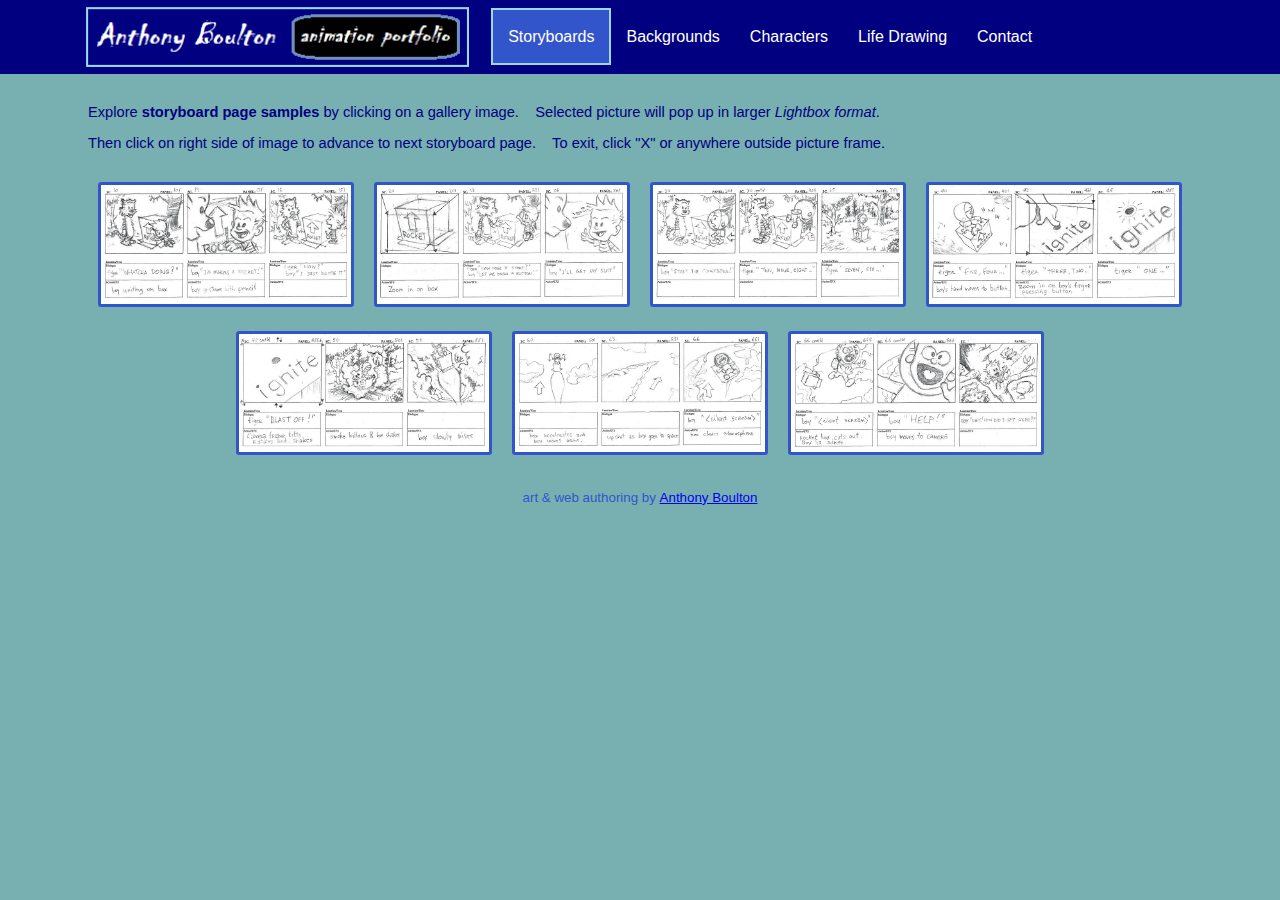
<file: stryb.html>
<!DOCTYPE html><html lang="en">

<head>

<!-- ******************************************************************** -->
<!-- ***********  C O N T E N T   C L A S S I F I C A T I O N  ********** -->
<!-- ******************************************************************** -->

	<title>Anthony Boulton - Storyboard Samples</title>

	<meta charset="utf-8"/>
	<meta http-equiv="X-UA-Compatible" content="IE=edge">
	<meta name="viewport" content="width=device-width, initial-scale=1.0">
	<META NAME="description" CONTENT="Storyboard Samples of Anthony Boulton">
	<META NAME="keywords" CONTENT="Portfolio, Storyboard Samples">
	<META="robots" CONTENT="index,nofollow">

<!-- ******************************************************************** -->
<!-- *************  C A S C A D I N G   S T Y L E S H E E T  ************ -->
<!-- ******************************************************************** -->
	<link href="css/agb.css" rel="stylesheet" type="text/css">

<!-- ******************************************************************** -->
<!-- **************  L I G H T B O X 2   L I B R A R I E S  ************* -->
<!-- ******************************************************************** -->
	<link href="css/lightbox.min.css" rel="stylesheet" type="text/css">

</head>

<!--<a name="top"></a>-->

<!-- ******************************************************************** -->
<!-- *****************************  M E N U  **************************** -->
<!-- ******************************************************************** -->

<body>
	<!-- burger button for mobile screen header -->
	<!--
	<div class="mobile-menu-btn">
		<img src="menu/menu-burger.png" alt="Mobile Menu Button">
	</div>
	-->
	<div class="mobile-menu">
		<div class="mobile-menu-logo" >
			<a href="index.html">
				<img src="menu/agb_logo_3000.png" alt="Animation Portfolio of Anthony Boulton">
			</a>
		</div>
		<!-- 
		<div class="mobile-menu-btn">
			<img src="menu/menu-burger.png" alt="Mobile Menu Button">
		</div>
		-->
		<!-- prepare mobile header for toggle animation (see file 'agb.css'); yes, this is inelegant -->
		<div class="mobile-toggle">
			<span class="mobile-bar"></span>
			<span class="mobile-bar"></span>
			<span class="mobile-bar"></span>
		</div>
	</div>

	<!-- regular website header -->
	<header class="header-main">
		<nav>
			<!-- separate logo from navigation menu so can isolate for mobile screen coding -->
			<div class="logo" >
				<a href="index.html">
					<img src="menu/agb_logo_3000.png" alt="Animation Portfolio of Anthony Boulton">
				</a>					
			</div>
			<!-- unordered list for navigation menu using CSS -->
			<ul>			
				<li><a id="HomeLink" href="stryb.html">Storyboards</a></li>
				<li><a href="bckgd.html">Backgrounds</a></li>
				<li><a href="chard.html">Characters</a></li>
				<li><a href="lifed.html">Life Drawing</a></li>				
				<li><a href="cntct.html">Contact</a></li>
				<!-- *** online tutor, Dani Krossing, uses dropdown menu under one nav item "gallery" -->
				<!-- *** go see Youtube video: "Easy Responsive Dropdown Navigation for Beginners with HTML & CSS" -->
			</ul>
		</nav>
		<!--<div class="header-main-sm"></div>  social media section -->
	</header>

<!-- 123456789012345678901234567890123**321098765432109876543210987654321 -->
<!-- ******************************************************************** -->
<!-- *************  S T O R Y B O A R D   D I R E C T I O N  ************ -->
<!-- ******************************************************************** -->

	<!-- Blurb -->
	<section class="section-body">
		<p>
			Explore <b>storyboard page samples</b> by clicking on a gallery image.
			&nbsp;&nbsp;
			Selected picture will pop up in larger <i>Lightbox format</i>.
		</p>
		<p>
			Then click on right side of image to advance to next storyboard page.
			&nbsp;&nbsp;
			To exit, click "X" or anywhere outside picture frame.
		</p>
		<!-- <br> -->
	</section>		
		
	<!--
      Scroll through sample below.
	  &nbsp;&nbsp; 	  
	  Press button to access different Storyboard.
	-->
  
<!-- ******************************************************************** -->
<!-- ********************  I M A G E   G A L L E R Y  ******************* -->
<!-- ******************************************************************** -->  
<!--<table>-->
<!-- PUT IN ARTTYPE DIV CLASS -->

<section>
	<div class="container">
		<div class="gallery">
			<a href="stryb/rb/rb_10.jpg" data-lightbox="Rocket Boy" data-title="Rocket Boy, p.1"><img src="stryb/rb/rb_10.jpg" alt="Rocket Boy, p.1"></a>
			<a href="stryb/rb/rb_20.jpg" data-lightbox="Rocket Boy" data-title="Rocket Boy, p.2"><img src="stryb/rb/rb_20.jpg" alt="Rocket Boy, p.2"></a>
			<a href="stryb/rb/rb_30.jpg" data-lightbox="Rocket Boy" data-title="Rocket Boy, p.3"><img src="stryb/rb/rb_30.jpg" alt="Rocket Boy, p.3"></a>
			<a href="stryb/rb/rb_40.jpg" data-lightbox="Rocket Boy" data-title="Rocket Boy, p.4"><img src="stryb/rb/rb_40.jpg" alt="Rocket Boy, p.4"></a>
			<a href="stryb/rb/rb_50.jpg" data-lightbox="Rocket Boy" data-title="Rocket Boy, p.5"><img src="stryb/rb/rb_50.jpg" alt="Rocket Boy, p.5"></a>
			<a href="stryb/rb/rb_60.jpg" data-lightbox="Rocket Boy" data-title="Rocket Boy, p.6"><img src="stryb/rb/rb_60.jpg" alt="Rocket Boy, p.6"></a>
			<a href="stryb/rb/rb_70.jpg" data-lightbox="Rocket Boy" data-title="Rocket Boy, p.7"><img src="stryb/rb/rb_70.jpg" alt="Rocket Boy, p.7"></a>
		</div>
	</div>
</section>


<!-- ******************************************************************** -->
<!-- *************************  C R E D I T S  ************************** -->
<!-- ******************************************************************** -->

<!-- <br> -->
<footer>
	<p id="cByline">
		art & web authoring by
		<a href="cntct.html">Anthony Boulton</a>
	</p>
</footer>

<!-- 123456789012345678901234567890123**321098765432109876543210987654321 -->	
<!-- ******************************************************************** -->
<!-- ******  O V E R R I D E   L I G H T B O X 2  D E F A U L T S  ****** -->
<!-- ******************************************************************** -->
	
	<script src="js/lightbox-plus-jquery.min.js" >
			lightbox.option({
				'positionFromTop': 200,
				'wrapAround': true,
				'disableScrolling': true
			})
	</script>

<!-- ******************************************************************** -->
<!-- *******  M O B I L E   N A V I G A T I O N   H A N D L I N G  ****** -->
<!-- ******************************************************************** -->
 
<script src="js/mobile-nav.js" ></script>

</body>

</html>
</file>
<file: css/agb.css>
/* ************************************** */
/* online portfolio cascading style sheet */
/* ************************************** */


/* reset universal selectors */
*{
	/* margin: 0; YUP */
	/* padding: 0; */
	/* box-sizing: border-box; YUP */
	font-family: Arial, Helvetica, sans-serif;
}


/* global variables and constants */
:root {
	/* number of navigation menu items for mobile viewport */
	--mbl-menu-count: 7;  /* doesn't include logo which is hidden in main navigation */

	/* site header background colors by device (mostly); slategray=#708090 */
	--hdr-bg-logo-color: navy;  /* LITTLE EFFECT because bg color embedded in logo */
	--hdr-bg-dsk-color: navy;  
	--hdr-bg-sml-color: navy;  
	--hdr-bg-tab-color: navy;  
	--hdr-bg-mbl-color: navy;
	--hdr-bg-mbl-btn-color: slategray;

	/* site trim colors for picture frames and input boxes */
	--bdr-img-color: rgba(51, 85, 204, 1);  /* blue violet */
	--bdr-hvr-img-color:rgba(239, 170, 44, 1); /* orange-y */
	--bdr-msg-color: rgba(112, 146, 190, 1);  /* WAS slategray, now blue-gray */
	--bdr-vid-color: darkcyan; /* darkolivegreen; */

	/* navigation link colors for text and their selection */
	--nav-txt-color: white;
	--nav-mbl-txt-color: navy;
	--nav-hvr-box-color: rgba(112, 146, 190, 1);  /* blue-gray */
	--nav-hvr-txt-color: rgb(153, 217, 234); /* light turquoise */
	--nav-mbl-hvr-bg-color: rgb(153, 217, 234); /* light turquoise */
	--nav-mbl-hvr-txt-color: rgba(51, 85, 204, 1);  /* blue violet */
	--nav-mbl-hvr-box-color: rgb(153, 217, 234); /* light turquoise */	
	--btn-hvr-box-color: rgba(51, 85, 204, 1);  /* blue violet */

	/* navigation link colors for current web page, the "Home Link" */
	--nav-home-bdr-color: rgb(153, 217, 234); /* light turquoise */
	--nav-home-bg-color: rgba(51, 85, 204, 1);  /* blue violet */

	/* site content background colors by device */
	--scr-bg-dsk-color: rgb(120, 175, 177);  /* see below */
	--scr-bg-sml-color: rgb(120, 175, 177);  /* see below */
	--scr-bg-tab-color: rgb(120, 175, 177);  /* see below */
	--scr-bg-mbl-color: rgb(120, 175, 177);  /* lighter shade of cadetblue, rgb(95, 158, 160) or #5F9EA0 */
	
	/* animated mobile toggle icon variables */
	--toggle-height: calc(var(--bar-height) * 3 + var(bar-margin) * 2);  /* [WDS] total burger height */
	--toggle-margin: 5px;
	--bar-height: 3px;
	--bar-width: 25px;
	--bar-margin: 5px;
	}

/* ######################################################################################################### */

/* text formatting */
.norm-face{
	font-weight: normal;
	font-style: normal; 
}
.tilt-face {
	font-weight: normal;
	font-style: italic;
}
.bold-face{
	font-weight: bold;
	font-style: normal;
	font-size: 13pt;
}

/* website credits */
#cByline {
	background-color: transparent;
	color: rgba(51, 85, 204, 1);
	font-family: geneva,arial;
	font-size: 10pt;
	font-weight: normal;
	text-align: center;
}

/* ######################################################################################################### */

/* main area of website */
body{
	/* note: "left: 0rem;" eliminates small margin on screen left */
	background-color: var(--scr-bg-dsk-color);
}

/* anchor tags */
a {
	cursor: pointer;
}

/* hide menu logo & burger on screen desktop version */	
.mobile-menu {
	display: none;
}	
/*	
.mobile-menu-logo {
	display: none;
}	
.mobile-menu-btn {
	display: none;
}
*/	

/* ######################################################################################################### */

/* website header including navigation bar */

.header-main {
	width: 100%; /* 80rem=1280px */
	height: 4.6rem; /* ~ 73px logo height */
	padding: 0 5rem 0 5rem; /* 5rem=80px; parameters: top right bottom left */	
	background-color: var(--hdr-bg-dsk-color);
	display: flex;
	justify-content: space-between;  /* shift content to sides */		
	position: fixed;  /* ------------------------------------------------------------- */ 
	top: 0;			  /* |  make sure header affixed to screen top during scrolling  | */
	z-index: 100;     /* ------------------------------------------------------------- */
	left: 0rem; /* header starts flush with left side of screen */
}
.header-main nav {
	display: flex;
}
.header-main .logo {
	width: fit-content;
	height: 4.6rem; /* ~ 73px logo height */
	align-self: center;
	cursor: pointer;
	background-color: var(--hdr-bg-logo-color);
}
.header-main .logo img {
	height: 100%;
		/* LOGO surrounded by slate-gray to match website header colour,                        */
		/*     thin light-turquoise trim encapsulates rectangular navy-blue box,                */
		/*     thicker blue-gray trim forms smaller rectangular black box - rounded at edges,   */
		/*	   white wordprint in Chiller font used for navy-blue box (24pt) & black box (18pt) */ 
		/* cursor: pointer; */
}
.header-main .logo img:hover {
	box-shadow: var(--nav-hvr-box-color) 0px 0px 0px 3px;
	transform: translateY(-0.25em);	
	transition: 0.3s;
}
.header-main ul {
	height: 100%;
	padding-left: 0.5rem; /* 0.5rem=8px; gap between logo & navigation menu */
	list-style: none;
	display: flex;
	align-self: center; /* place flexbox content in middle along cross-axis (Y-axis for rows in this case) */
	align-items: center;
	margin-left: 8rem;	/* push navigation menu items to right side */
	/*float: left;*/
}
.header-main ul li a {
	display: block;
	padding: 0.3rem 0.9375rem 0.3rem 0.9375rem;  /* 0.9375rem=15px; padding: top right bottom left */
	height: 70%;  /* create border around anchor to fully display box-shadow & its raising during hover event */
	line-height: 2.7rem; /* WAS same height as logo to force vertical centering */
						 /* NOW reduced from 4.6rem to accommodate hover effects */
	font-family: Arial, Helvetica, sans-serif;
	font-weight: normal;
	color: var(--nav-txt-color);
	text-decoration: none;  /* remove underline for anchor */
	cursor: pointer;
	transition: all ease-in-out 100ms;
}
#HomeLink {
	font-weight: normal;
	border-style: solid;
	border-width: 0.125rem; /* = 2px */
	border-color: var(--nav-home-bdr-color);
	background-color: var(--nav-home-bg-color); 
}
.header-main ul li a:hover {
	box-shadow: var(--nav-hvr-box-color) 0px 0px 0px 3px;
	color: var(--nav-hvr-txt-color);
	transform: translateY(-0.25em);	
	transition: 0.3s;	
}

/* ******************************************************** */
/* online tutor hides dropdown menu here, code not included */
/* ******************************************************** */


/* ######################################################################################################### */

/* content description area */
.section-body {
	/* position: relative;	top: 6rem;	left: 5rem; */
	display: block;
	width: 100%;
	padding: 0 5rem 0 5rem; /* 5rem=80px, 3.75rem=60px; parameters: top right bottom left */	
	margin-top: 6.5rem;  /* 6.5rem=nnpx; WAS 4.6rem=73.6px; skip past fixed website header (73px) */
	font-family: Arial, Helvetica, sans-serif;
	font-size: 11pt;
	color: rgb(0, 0, 128); /* navy-blue */
	font-weight: normal;
}

/* gallery image collection */
.container {
	display: flex;
	max-width: 100%;
	max-height: fit-content;
	/* margin: 0 0 0 0; */
	justify-content: space-evenly;
	align-content: normal;  /* distribute along cross-axis: if row-based, then vertical axis Y is cross-axis */
}	
.gallery {
	display: flex;
	flex-wrap: wrap;
	padding: 0;
	margin: 7px 0 7px 0;  /* = 7px */
	justify-content: center;
	align-items: normal;
}
.gallery img {
	width: 15.625rem;  /* 15.625rem=250px; */
	padding: 0;
	border: 0.2rem solid var(--bdr-img-color);  /* 0.2rem=3.2px */
	border-radius: 0.2rem;
	margin: 0.625rem;  /* 0.625rem=10px; 0.5rem=8px */
	/* filter: grayscale(50%);  reduce colour rendering by half */
	transition: .5s;
}
.gallery img:hover {
	/* filter: grayscale(0%);  full colour rendering */
	transform: translateY(-0.2rem);  /* raise item up along Y-axis by 0.2rem=3.2px; */
	border: 0.2rem solid var(--bdr-hvr-img-color);  /* 0.2rem=3.2px; */
}

/* video */
.cartoon {
	border: 0.2rem solid var(--bdr-vid-color);  /* 0.2rem=3.2px */
	border-radius: 0.2rem;
	margin: 0.625rem;  /* 0.625rem=10px; 0.5rem=8px */
}

/* contact form */
.contact-body {
	display: flex;
	flex-direction: row;
	justify-content: flex-start;  /* distribute along main-axis; if row-based, horizontal axis X is main-axis */
	align-items: center;  /* distribute along cross-axis: if row-based, vertical axis Y is cross-axis */
	align-content: center;  /* control space between items on cross-axis */
	max-width: 100%;
	max-height: fit-content;
	gap: 2rem;  /* 2rem=32px; put space between flex items */
}
.contact-box {
	/* display: flex;	*/
	/* display: block; */
	/* flex-wrap: nowrap; */
	width: 325px;  /* WAS 100% - unmanageable with device change; WAS max-width: 325px */
	height: 425px;  /* WAS max-height: fit-content */
	padding: 1rem;  /* 1rem=16px */
	border: 0.5rem solid rgb(0, 0, 128);  /* 0.5rem=8px; navy-blue */
	border-radius: 0.5rem;
	margin: 0.5rem 0 0.5rem 0; /* 0.5rem=8px; 2.5rem=40px; parameters: top right bottom left */
	background-color: #b9d3ee; /* Pale Aqua=bcd4e6; LightSteelBlue2=bcd2ee; */
}
.contact-box  button:hover {
	box-shadow: var(--btn-hvr-box-color) 0px 0px 0px 3px;
	color: rgba(51, 85, 204, 1);  /* blue violet */
	transform: translateY(-0.25em);	
	transition: 0.3s;
}
.contactArea {
	width: 300px;
	padding: 0.625rem;  /* 0.625rem=10px */
	border: 0.135rem solid var(--bdr-msg-color);  /* 0.135rem=2px */
	margin-bottom: 1.5rem;  /* 1.5rem=24px */
	font-size: 11pt;
}
#contactMsg {
	height: 150px;  /* WAS 200px, which caused scrolling o/s Contact Box */
	text-align: left;
	font-family: geneva,arial;
	font-size: 11pt;
	font-weight: normal;
}
.contactHdr {
	width: 300px;
	padding: 0; /*  */
	align-items: center;  /* distribute along cross-axis: if row-based, vertical axis Y is cross-axis */
	align-content: center;  /* control space between items on cross-axis */
	font-size: 14pt;
}
.contactThx {	
	width: 325px;
	padding-left: 6rem;  /* 6rem=96px */
	padding-top: 5rem;  /* 5rem=80px */
	font-size: 14pt;
}
.contactOK {	
	width: 325px;
	padding-left: 6rem;  /* 6rem=96px */
	padding-top: 5rem;  /* 5rem=80px */
	font-size: 12pt;
}
.contactBtn {
	width: 80px;
	height: 40px;
	border: 0.25rem solid #cc5500; /* 4px; Burnt Orange; */
	border-radius: 0.25rem; /* 4px */
	padding: 0.5rem;  /* WAS 1.25rem */
	font-weight: bold;
	font-size: 12pt;
	/* color: #e34234;  cinnibar */
	color: #cc5500;  /* Burnt Orange */
	background-color: #ffe4c4; /* Bisque1 */
}
.contact-pic {
	height: 450px;
	padding: 0;
	border: 0.25rem solid var(--bdr-img-color);  /* 0.25rem=4px; */
	border-radius: 0.25rem;	
}

/* ######################################################################################################### */

/* larger tablets, small desktops ------------------------------------------ */
@media only screen and (min-width : 1023px) and (max-width : 1280px) {
	body {
		background-color: var(--scr-bg-sml-color);
	}
	.header-main ul {
		height: 100%;
		padding-left: 1rem; /* REDUCED from 2.5rem=40px; gap between logo & navigation menu */
		background-color: var(--hdr-bg-sml-color);
		margin-left: 0;	/* push navigation menu items to right side */
	}
}

/* ######################################################################################################### */

/* iPads (portrait and landscape) ------------------------------------------ */
@media only screen and (min-width : 768px) and (max-width : 1024px) {
	body{
		/* note: "left: 0rem;" eliminates small margin on screen left */
			background-color: var(--scr-bg-tab-color); /* testing WAS pink */
	}
	.header-main {
		width: 100%; /* 80rem=1280px */
		height: 3.422rem; /* REDUCED 25% from 4.6rem~73px logo height */
		padding: 0 0.125rem 0 0.125rem; /* REDUCED from 5rem=80px; parameters: top right bottom left */	
		background-color: var(--hdr-bg-tab-color);
		display: flex;
		justify-content: space-between;  /* shift content to sides */		
		position: fixed;  /* ------------------------------------------------------------- */ 
		top: 0;			  /* |  make sure header affixed to screen top during scrolling  | */
		z-index: 100;     /* ------------------------------------------------------------- */
		left: 0rem; /* header starts flush with left side of screen */
	}
	.header-main .logo {
		width: fit-content;
		height: 3.422rem; /* REDUCED 25% from 4.6rem~73px logo height */
		align-self: center;
		cursor: pointer;
		background-color: var(--hdr-bg-logo-color);
	}
	.header-main ul {
		height: 100%;
		padding-left: 0; /* REDUCED from 2.5rem=40px; gap between logo & navigation menu */
		margin-left: 0;	/* push navigation menu items to right side */
	}
	.header-main ul li a {
		display: block;
		padding: 0.3rem 0.9375rem 0.3rem 0.9375rem;  /* 0.9375rem=15px; padding: top right bottom left */
		height: 70%;  /* create border around anchor to fully display box-shadow & its raising during hover event */
		line-height: 1.9rem; /* REDUCED from 2.7rem=43.2px */
							 /* WAS same height as logo to force vertical centering */
							 /* NOW reduced from 4.6rem to accommodate hover effects */
		font-family: Arial, Helvetica, sans-serif;
		font-style: bold;
		font-size: 9pt; /* ADDED */
		color: var(--nav-txt-color);
		text-decoration: none;  /* remove underline for anchor */
		cursor: pointer;
		transition: all ease-in-out 100ms;
	}	
	.section-body {
		/* position: relative;	top: 6rem;	left: 5rem; */
		display: block;
		width: 100%;
		padding: 0 0.125rem 0 0.125rem; /* REDUCED from 5rem, 1.25rem=20px; parameters: top right bottom left */	
		margin-top: 4.85rem;  /* 4.85rem=77.6px; WAS 4.1rem; skip past fixed website header (73px) */
		font-family: Arial, Helvetica, sans-serif;
		font-size: 10pt; /* REDUCED from 11pt */
		color: rgb(0, 0, 128); /* navy-blue */
		font-weight: normal;
	}
	.gallery {
		margin: 2px 0 2px 0;  /* REDUCED from 7px */
	}

	/* contact form */
	.contact-body {
		display: flex;
		flex-direction: row;
		justify-content: flex-start;  /* distribute along main-axis; if row-based, horizontal axis X is main-axis */
		align-items: center;  /* distribute along cross-axis: if row-based, vertical axis Y is cross-axis */
		align-content: center;  /* control space between items on cross-axis */
		max-width: 100%;
		max-height: fit-content;		
		gap: 1.75em;  /*  1.75rem=28px; put space between flex items  */
	}
	.contact-box {
		/* display: block; */
		/* flex-wrap: nowrap; */
		width: 243.75px;  /* REDUCED 25% from 325px; width WAS max-width */
		height: 318.75px;  /* REDUCED 25% from 425px; height WAS max-height */
		padding: 0.75rem;  /* WAS 1rem=16px, now 0.75rem=12px */
		border: 0.5rem solid rgb(0, 0, 128);  /* 0.5rem=8px; navy-blue */
		border-radius: 0.5rem;
		margin: 0.3rem 0 0.3rem 0; /* 0.3rem=4.8px; 0.5rem=8px; parameters: top right bottom left */
		background-color: #b9d3ee; /* Pale Aqua=bcd4e6; LightSteelBlue2=bcd2ee; */
	}
	.contactArea {
		width: 220px;  /* REDUCED from 300px */
		padding: 0.625rem; /*  */
		border: 0.135rem solid var(--bdr-msg-color);  /* 0.135rem=2px */
		margin-bottom: 1.12rem;  /* REDUCED 25% from 1.5rem=24px */
		font-size: 10pt;  /* WAS 11pt */
	}
	#contactMsg {
		height: 85px;  /* REDUCED from 90px */
		text-align: left;
		font-family: geneva,arial;
		font-size: 10pt;  /* WAS 11pt */
		font-weight: normal;
	}
	.contactHdr {
		font-size: 11pt;
	}
	.contactThx {	
		width: 243.75px;  /* REDUCED 25% from 325px */
		padding-left: 4.5rem;  /* WAS 6rem=96px, down 25% */
		padding-top: 3.75rem;  /* WAS 5rem=80px, down 25% */
		font-size: 12pt;  /* REDUCED from 14pt */
	}
	.contactOK {
		width: 243.75px;  /* REDUCED 25% from 325px */
		padding-left: 4.5rem;  /* WAS 6rem=96px, down 25% */
		padding-top: 3.75rem;  /* WAS 5rem=80px, down 25% */		
		font-size: 10pt;  /* REDUCED from 12pt */
	}
	.contactBtn {
		width: 60px;  /* REDUCED from 75px */
		height: 30px;  /* NEW */
		border: 0.125rem solid #cc5500; /* REDUCED from 0.25=4px; Burnt Orange; */
		border-radius: 0.125rem; /* REDUCED from 0.25=4px */
		padding: 0.25rem;  /* REDUCED from 1.25rem 0.25rem, now shrinks from 0.5rem */
		font-weight: bold;
		font-size: 10pt; /* REDUCED from 11pt */
		/* color: #e34234;  cinnibar */
		color: #cc5500;  /* Burnt Orange */
		background-color: #ffe4c4; /* Bisque1 */
	}
	.contact-pic {
		height: 337.5px;  /* REDUCED 25% from 450px */
		padding: 0;
		border: 0.25rem solid var(--bdr-img-color);  /* 0.25rem=4px; */
		border-radius: 0.25rem;	
	}
	.contact-pic img {
		height: 337.5px;  /* REDUCED 25% from 450px */
	}
	#cByline {
		/*
		background-color: transparent;
		color: rgba(51, 85, 204, 1);
		font-family: geneva,arial;
		*/
		font-size: 9pt;  /* REDUCED from 10pt */
		/*
		font-weight: normal;
			text-align: center;
		*/
	}	
}

/* ######################################################################################################### */

@media only screen and (max-width: 767px) {
	body{
		background-color: var(--scr-bg-mbl-color);
	}

	.header-main {
		display:  none;  /* hide desktop header & menu */
	}
		
	.mobile-menu {
		height: 3.422rem;  /* WAS 3.422rem=54.752px; WAS 3.75rem=60px */
		width: 100%;       /* WAS 3.422rem=54.752px; WAS 3.75rem=60px */
		display: flex;  /* SHOW mobile logo & button */
		justify-content: center;
		left: 0;
		position: fixed;
		top: 0;	
		z-index: 1000;
		background-color: var(--hdr-bg-mbl-color);
	}
	.mobile-menu-logo {
		height: 3.422rem;
		align-self: center;
		display: flex;  /* SHOW mobile logo & button */
		justify-content: center;
		left: 2px;   	  /* ------------------------------------------------------------- */ 
		position: fixed;  /* |  make sure header affixed to screen top during scrolling  | */
		top: 0;			  /* ------------------------------------------------------------- */
		/* z-index: 1000; nothing happened */
		background-color: transparent;
	}
	.mobile-menu-logo img {
		height: 100%;
	}
	.mobile-menu-logo img:hover {
		box-shadow: var(--nav-hvr-box-color) 0px 0px 0px 3px;
		transform: translateY(-0.25em);	
		transition: 0.3s;
	}
	/* initial WORKING version of mobile toggle using single icon; NOT USED */
	.mobile-menu-btn {
		height: 3.422rem;  /* WAS 3.422rem=54.752px; WAS 3.75rem=60px */
		width: 3.422rem;   /* WAS 3.422rem=54.752px; WAS 3.75rem=60px */		
		display: flex;
		justify-content: center;		
		/* top 4 lines moved to mobile-menu */				
		position: absolute;  /* make sure header goes to top right of screen */
		top: 0px;
		right: 0px;
		z-index: 1000;  /* show mobile burger icon, make sure on top of other images */
		background-color: transparent;
		cursor: pointer;
	}
	/* initial WORKING version of mobile toggle using single icon; NOT USED */
	.mobile-menu-btn img {
		height: 65%;  /* ensure border exists around burger patties */
		width: 65%;   /* ensure border exists around burger patties */ 
		align-self: center;		
	}
	/* second attempt at mobile toggle for burger & cross icons; UNSUCCESSFUL */
	/*
	.mobile-toggle-btn {
		height: 3.422rem;
		width: 3.422rem;
		display: FLEX;
		justify-content: center;
		
		position: absolute;
		top: 0px;
		right: 0px;
		z-index: 1000;  
		background-color: transparent;
		cursor: pointer;
	}
	.mobile-toggle-btn img {
		height: 65%;  
		width: 65%;   
		align-self: center;		
	}
	*/
	/* animated toggle button between burger (open menu) and cross (close menu) icons */
	.mobile-toggle {
		/* [WDS] prepare for toggle/icon animation, find "x" length by multiplying by square toot of 2 */
		/*    Attempting to calculate Y-axis movement after 45 degree rotation.
		      Currently hardcoded 8px for translateY parameter (given 25px height & width.  FAILED so far.
		--x-width: calc(var(--toggle-height)* 1.414213562373095);
		--bar-hypoteneuse: calc((var(--bar-height) * 2) + (var(--bar-width) * 2)) * 1.414213562373095;
		--bar-translateY: calc(var(--bar-hypoteneuse) - (var(--bar-height) / 2))
		*/			
		height: var(--toggle-height);
		width: var(--bar-width);
		border-style: solid;                        
		border-width: 2px;                            
		border-color: var(--nav-hvr-txt-color);
		/* border-radius: 9999px; [WDS] rounds toggle border into ellipse */
		display: block;
		position: absolute;  /* make sure header goes to top right of screen */
		top: var(--toggle-margin);
		right: calc(var(--toggle-margin) + 1px);
		padding: 6px 6px 5.5px 6px;  /* top right bottom left */
		cursor: pointer;
		background-color: var(--nav-home-bg-color);
		justify-self: center;
	}
	.mobile-toggle:hover {
		background-color: var(--btn-hvr-box-color);
	}
	.mobile-bar {
		display: block;
		position: relative;
		width: var(--bar-width);
		height: var(--bar-height);
		margin: var(--bar-margin) auto;
		-webkit-transition: all 0.3s ease-in-out;
		transition: all 0.3s ease-in-out;
		background-color: var(--nav-txt-color);
		border-radius: 9999px;  /* [WDS] rounds bar edge */
		/* transform-origin: left center;  [WDS] pivot point */		
	}
	/* ****** only changes single selected bar ******
	 .mobile-bar:hover {
		background-color: var(--nav-hvr-txt-color);
	}  **********************************************
	*/
	.mobile-toggle.active .mobile-bar:nth-child(2) {
		opacity: 0;  /* hide middle burger bar */

	}
	.mobile-toggle.active .mobile-bar:nth-child(1) {
		/* shift top bar down 8px and rotate 45 degrees clockwise */
		transform: translateY(8px) rotate(45deg);
		/* transform: translateY(calc(var(--bar-translateY))) rotate(45deg); */
		    /* PRIOR transform: translateY(calc(var(--bar-height) / -2)) rotate(45deg); unPIVOTED failed */
	}
	.mobile-toggle.active .mobile-bar:nth-child(3) {
		/* shift bottom up 8px and rotate 45 degrees counter-clockwise */
		transform: translateY(-8px) rotate(-45deg);
		/* transform: translateY(calc(var(--bar-translateY) * -1)) rotate(-45deg); */
			/* PRIOR transform: translateY(calc(var(--bar-height) / 2)) rotate(-45deg); unPIVOTED failed */
	}
	/* responsive design for site navigation */
	.header-main {
		height: 100vh; /* fit inside device */
		flex-wrap: wrap;
		flex-direction: column;
		padding-top: 125px;  /* get past fixed header */
		justify-content: flex-start;
		background-color: var(--scr-bg-mbl-color);
	}

	.header-main.active {
		display:  flex;
	}

	/* examine classes, diff from previous code */
	.header-main nav {
		width: 100%;
		height: 100%; /* could reduce this to allow for social media */
		flex-wrap: wrap;
		flex-direction: column;
		padding-left: -20px;
		align-content: stretch;

	}
	.header-main .logo {
		/* height: 0;  WAS 20% */
		/* padding: 0; */
		/* margin: 0; */
		/* display: FLEX; */
		/* align-items: center; */
		display: none;  /* hide logo on navigation links */
	}
	/*
	.header-main .logo img {
		height: 100%; 
		align-self: center;
		cursor: pointer;
	}	
	.header-main .logo img:hover {
		box-shadow: var(--nav-hvr-box-color) 0px 0px 0px 5px;
	}
	*/
	.header-main ul {
		height: 100%; 
		width: 100%;  
		padding: 0;
		margin: 0;
		flex-wrap: wrap;
		flex-direction: column;
		align-content: space-between;  /* items split out */	
	}
	.header-main ul li {
		width: 300px;  /* REDUCED from 100% so selected item does not appear so wide */
		height: calc(100% / var(--mbl-menu-count));  /* determine each navigation link height from number of links */
		padding: 0;
		margin: 0;		
		border-top: 1px solid transparent;  /* menu items now have border, will make see thru */

		/* NOTE: following is accommodation for dropdown menu to go below relative menu item */
		/*
			display: flex;
			flex-wrap: wrap;
			flex-direction: column;
			justify-content: center; 
			transition: all ease-in-out 100ms;
		*/
	}
	/*
	 separate from social media section, might not need, creates border after last nav menu item
	.header-main ul li:nth-last-child(1) {		
		border-bottom: 1px solid #ddd
	}
	*/	
	.header-main ul li a {
		width: 100%;
		height: fit-content;
		padding: 0;
		margin: 0;
		text-align: center;
		font-size: 2.25rem;
		color: var(--nav-mbl-txt-color);
	}
	#HomeLink {
		font-weight: normal;
		/* RESET stylings for mobile viewport */
		border-style: none;                        
		border-width: 0;                            
		border-color: unset; 
		background-color: transparent;
		text-decoration-line: underline;
		text-decoration-color: var(--nav-mbl-txt-color);           
	}
	.header-main ul li a:hover {
		color: var(--nav-mbl-hvr-txt-color);
		/* box-shadow: var(--nav-mbl-hvr-txt-color) 0px 0px 0px 2px;  REMOVED for mobile viewport */
		box-shadow: 0;
		background-color: var(--nav-mbl-hvr-bg-color);
		/* transform: translateY(-0.0625em);  REMOVED for mobile viewport */
		transform: none;
		/* transition: 0.3s;  REMOVED for mobile viewport */
		border-style: solid;                        
		border-width: 2px;                            
		border-color: var(--nav-mbl-hvr-txt-color);
	}
	#HomeLink:hover {
		/* sits on top of previous hover action of unordered list item; changes underline colour */
		box-shadow: 0;
		background-color: var(--nav-mbl-hvr-bg-color);
		text-decoration-color: var(--nav-mbl-hvr-txt-color);
		border-style: solid;                        
		border-width: 2px;                            
		border-color: var(--nav-mbl-hvr-txt-color);
	}
	.header-main nav {
		overflow-y: scroll;
		overflow-x: hidden;
		/* left: -100%; */
	}
	/*
	.header-main nav.active {
		left: 0;
	}
	*/
	.section-body {
		/* position: relative;	top: 6rem;	left: 5rem; */
		display: block;
		width: 100%;
		padding: 0 1.25rem 0 1.25rem; /* REDUCED from 5rem, 1.25rem=20px; parameters: top right bottom left */	
		margin-top: 4.85rem;  /* 4.85rem=77.6px; skip past fixed website header (73px) */
		font-family: Arial, Helvetica, sans-serif;
		font-size: 9pt; /* REDUCED from 11pt */
		color:rgb(0, 0, 128); /* navy-blue */
		font-weight: normal;
	}

	/* contact form */
	.contact-body {
		display: flex;
		flex-direction: column;
		justify-content: flex-start;  /* distribute along main-axis; if row-based, horizontal axis X is main-axis */
		align-items: center;  /* distribute along cross-axis: if row-based, vertical axis Y is cross-axis */
		align-content: center;  /* control space between items on cross-axis */
		max-width: 100%;
		max-height: fit-content;
		gap: 1rem;  /* 1rem=16px; put space between flex items */
	}
	.contact-box {
		/* display: block; */
		/* flex-wrap: nowrap; */
		width: 243.75px;  /* REDUCED 25% from 325px; width WAS max-width */
		height: 318.75px;  /* REDUCED 25% from 425px; height WAS max-height */
		padding: 0.75rem;  /* WAS 1rem=16px, now 0.75rem=12px */
		border: 0.5rem solid rgb(0, 0, 128);  /* 0.5rem=8px; navy-blue */
		border-radius: 0.5rem;
		margin: 0.3rem 0 0.3rem 0; /* 0.3rem=4.8px; 0.5rem=8px; parameters: top right bottom left */
		background-color: #b9d3ee; /* Pale Aqua=bcd4e6; LightSteelBlue2=bcd2ee; */
	}
	.contactArea {
		width: 220px;  /* REDUCED from 300px */
		padding: 0.625rem; /*  */
		border: 0.135rem solid var(--bdr-msg-color);  /* 0.135rem=2px */
		margin-bottom: 1.12rem;  /* REDUCED 25% from 1.5rem=24px */
		font-size: 10pt;  /* WAS 11pt */
	}
	#contactMsg {
		height: 85px;  /* REDUCED from 90px */
		text-align: left;
		font-family: geneva,arial;
		font-size: 10pt;  /* WAS 11pt */
		font-weight: normal;
	}
	.contactHdr {
		font-size: 11pt;
	}
	.contactThx {	
		width: 243.75px;  /* REDUCED 25% from 325px */
		padding-left: 4.5rem;  /* WAS 6rem=96px, down 25% */
		padding-top: 3.75rem;  /* WAS 5rem=80px, down 25% */
		font-size: 12pt;  /* REDUCED from 14pt */
	}
	.contactOK {
		width: 243.75px;  /* REDUCED 25% from 325px */
		padding-left: 4.5rem;  /* WAS 6rem=96px, down 25% */
		padding-top: 3.75rem;  /* WAS 5rem=80px, down 25% */		
		font-size: 10pt;  /* REDUCED from 12pt */
	}	
	.contactBtn {
		width: 60px;  /* REDUCED from 75px */
		height: 30px;  /* NEW */
		border: 0.125rem solid #cc5500; /* REDUCED from 0.25=4px; Burnt Orange; */
		border-radius: 0.125rem; /* REDUCED from 0.25=4px */
		padding: 0.25rem;  /* REDUCED from 1.25rem 0.25rem, now shrinks from 0.5rem */
		font-weight: bold;
		font-size: 10pt; /* REDUCED from 12pt */
		/* color: #e34234;  cinnibar */
		color: #cc5500;  /* Burnt Orange */
		background-color: #ffe4c4; /* Bisque1 */
	}
	.contact-pic {
		width: 285px;  /* 243.75px REDUCED ~46% from 525px */
		height: 244.29px;  /* 208.92px REDUCED ~46% from 450px */
		padding: 0;
		border: 0.25rem solid var(--bdr-img-color);  /* 0.25rem=4px; */
		border-radius: 0.25rem;	
	}
	.contact-pic img {
		width: 285px;  /* 243.75px REDUCED ~46% from 525px */
		height: 244.29px;  /* 208.92px REDUCED ~46% from 450px */
	}
	#cByline {
		/*
		background-color: transparent;
		color: rgba(51, 85, 204, 1);
		font-family: geneva,arial;
		*/
		font-size: 8pt;  /* REDUCED from 9pt */
		/*
		font-weight: normal;
			text-align: center;
		*/
	}
}

/* ######################################################################################################### */
</file>
